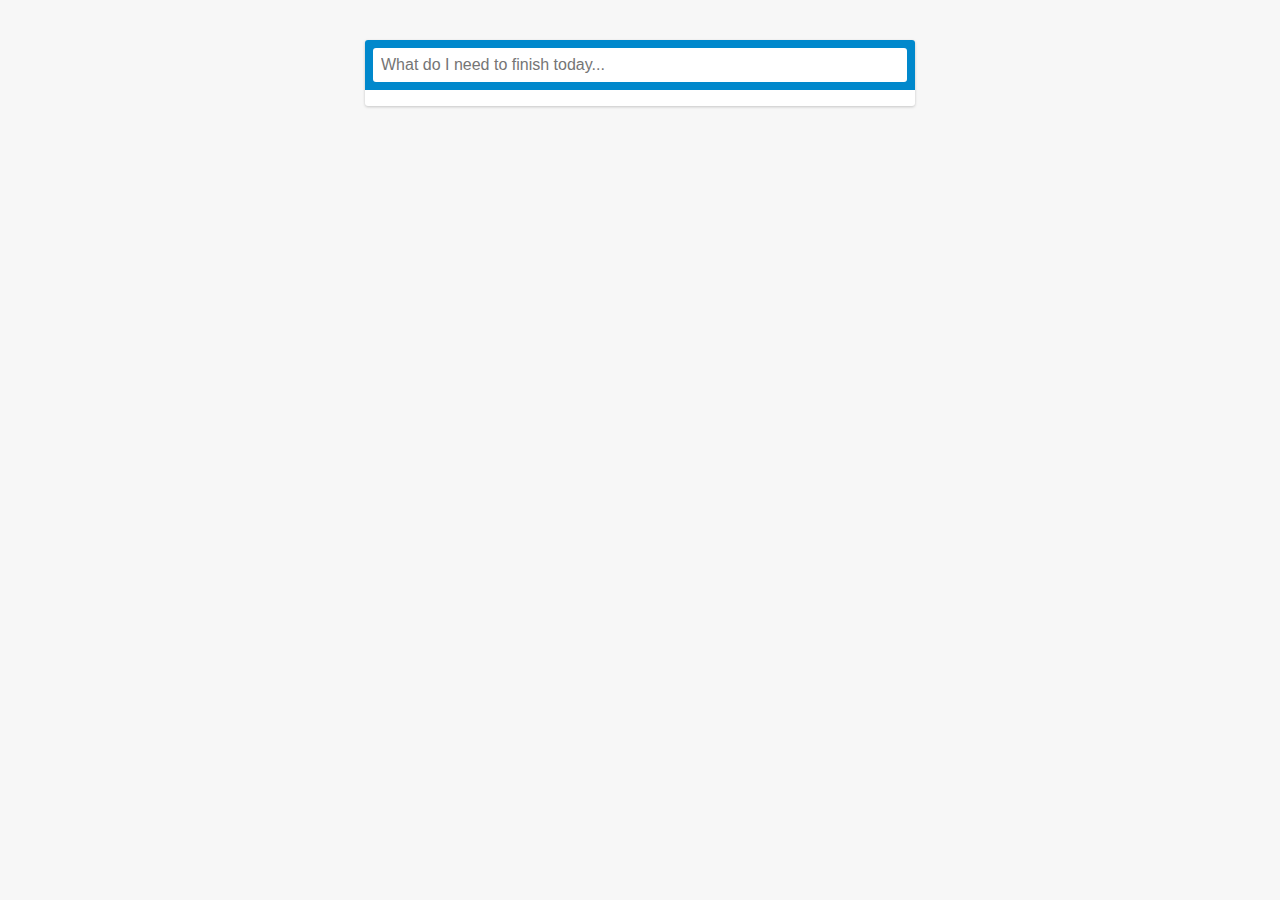
<file: todo-list-indexeddb/index.html>
<!DOCTYPE html>
<html lang="en">
<head>
  <meta charset="utf-8">
  <title>Todo List App</title>

  <link rel="stylesheet" href="style.css">
</head>
<body>
  <div id="page-wrapper">
    <!-- Form for new Todo Items -->
    <form id="new-todo-form" method="POST" action="#">
      <input type="text" name="new-todo" id="new-todo" placeholder="What do I need to finish today..." required>
    </form>

    <!-- Todo Item List -->
    <ul id="todo-items"></ul>
  </div>

  <script src="db.js"></script>
  <script src="app.js"></script>
</body>
</html>
</file>
<file: todo-list-indexeddb/style.css>
* { -moz-box-sizing: border-box; -webkit-box-sizing: border-box; box-sizing: border-box; }

body, html {
	padding: 0;
	margin: 0;
}

body {
	font-family: Helvetica, Arial, sans-serif;
	color: #545454;
	background: #F7F7F7;
}

#page-wrapper {
  width: 550px;
  margin: 2.5em auto;
  background: #FFF;
  box-shadow: 0 1px 3px rgba(0,0,0,0.2);
  border-radius: 3px;
}

#new-todo-form {
	padding: 0.5em;
	background: #0088CC;
  border-top-left-radius: 3px;
  border-top-right-radius: 3px;
}

#new-todo {
	width: 100%;
	padding: 0.5em;
	font-size: 1em;
	border-radius: 3px;
	border: 0;
}

#todo-items {
	list-style: none;
	padding: 0.5em 1em;
	margin: 0;
}

#todo-items li {
	font-size: 0.9em;
	padding: 0.5em;
	background: #FFF;
	border-bottom: 1px solid #EEE;
	margin: 0.5em 0;
}

input[type="checkbox"] {
  margin-right: 10px;
}
</file>
